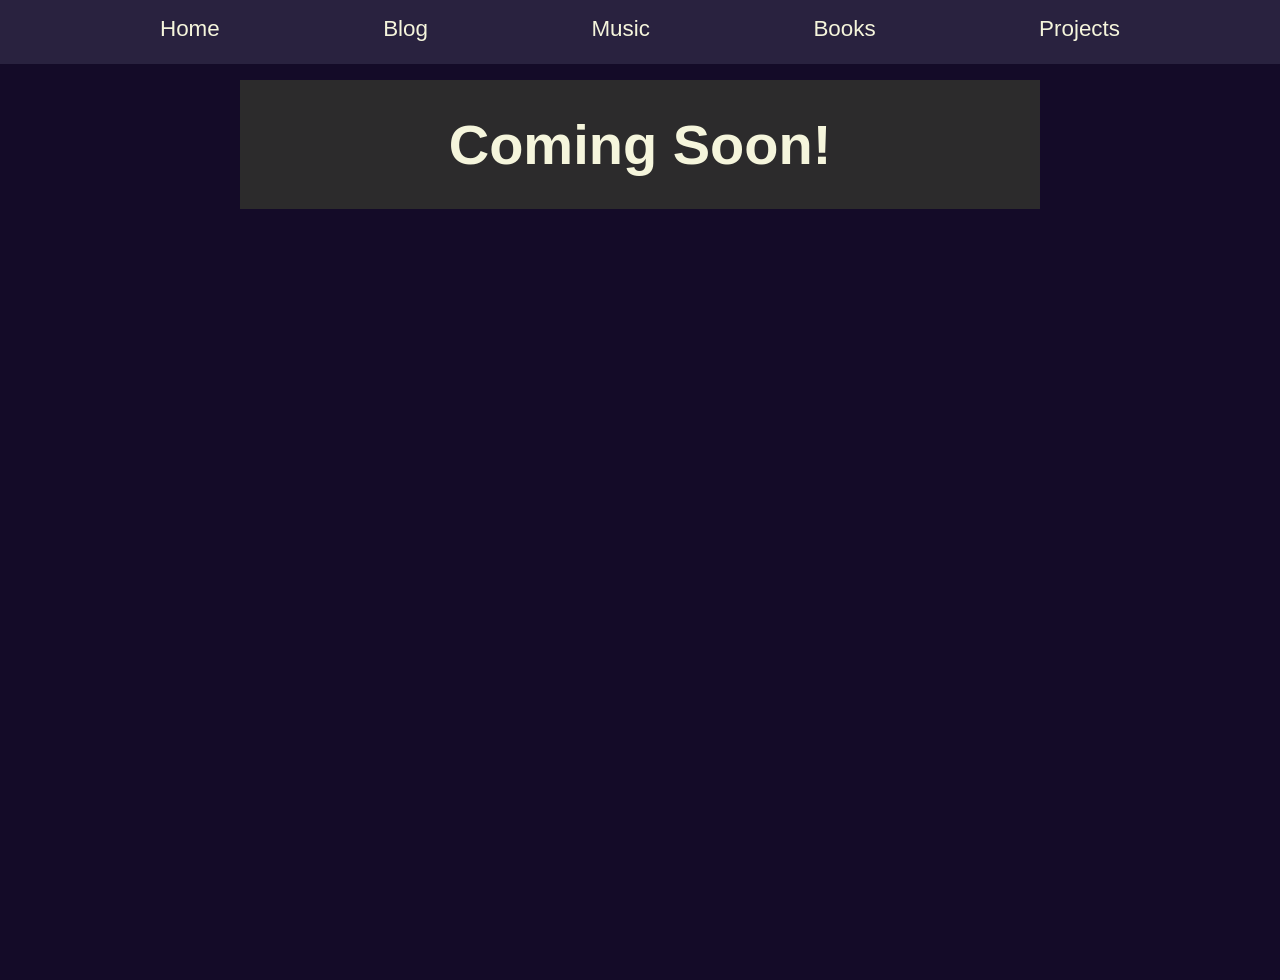
<file: blog.html>
<!DOCTYPE html>
<html lang="en">
<head>
    <meta charset="UTF-8">
    <meta name="viewport" content="width=device-width, initial-scale=1.0">
    <title>Colton's Blog</title>
    <link rel="stylesheet" href="blog.css">
</head>

<body>
    <div id="topbar">
        <ul>
            <li>
                <a href="./index.html">Home</a>
            </li>
            <li>
                <a href="./blog.html">Blog</a>
            </li>
            <li>
                <a href="./music.html">Music</a>
            </li>
            <li>
                <a href="./books.html">Books</a>
            </li>
            <li>
                <a href="./projects.html">Projects</a>
            </li>
        </ul>
    </div>

    <main>
        <div class="textbox">
            <h1>Coming Soon!</h1>
        </div>
    </main>
</body>
</html>
</file>
<file: blog.css>
html, body {
    width: 100%;
    margin: 0;
    font-family: Arial, Helvetica, sans-serif;
    text-align: left;
    background-color: #140b28;
    background-repeat: no-repeat;
    background-position: bottom right;
    background-size: cover;
    background-attachment: fixed;
    overscroll-behavior: none;
}

/* desktop */
main {
    min-height: 100vh;
    color: beige;
    h1 {
        text-align: center;
        font-size: 3.5rem;
        margin: 0;
    }

    p {
        text-indent: 2em;
        font-size: 1.5rem;
        gap: 1rem;
    }
}

.textbox {
    background-color: #37392EB3;
    margin-top: 1rem;
    margin-bottom: 3rem;
    margin-left: 15rem;
    margin-right: 15rem;
    padding: 2rem 4rem;
}

#links {
    display: flex;
    width: 100%;
    margin-top: 1rem;
}

#links ul {
    width: 100%;
    margin: 0.5rem 25rem;
    display: flex;
    align-items: center;
    list-style-type: none;
    justify-content: space-between;
}

#links img {
    transition: transform 0.3s ease;
    transform-origin: center center;
    width: 75px;
    height: auto;
}

#links img:hover {
    transform: scale(1.15);
}

#topbar{
    font-size: 1.4rem;
    display: flex;
    align-items: center;
    margin: 0%;
    width: 100%;
    min-height: 3rem;
    background-color: #29223f;
}
#topbar ul {
    color: beige;
    width: 100%;
    display: flex;
    list-style-type: none;
    justify-content: space-between;

    padding: 0 10rem;
    margin-top: 0;
}

#topbar li {
    margin-top: 1rem;
    transition: transform 0.3s ease;
    transform-origin: center center;
}

#topbar li:hover {
    transform: scale(1.15);
}

#topbar a {
    text-decoration: none;
    color: inherit;
}

#albumcollage {
    text-align: center;
}

#albumcollage img {
    display: block;
    margin-left: auto;
    margin-right: auto;
    width: 50%;
    height: auto;
}


/* mobile */
@media (max-width: 1200px) {
    html, body {
        background-image: url("./mountainsmobile.jpg");
        background-attachment: scroll;
    }

    main {
        padding-bottom: 2rem;
        h1 {
            text-align: center;
            font-size: 1.4rem;
            margin: 0;
        }

        p {
            text-indent: 2em;
            font-size: 1rem;
            margin-bottom: 1rem;
            gap: 0;
        }
    }
    
    #links {
        margin-top: 1rem;
    }

    #links ul {
        margin: 0 3rem;
        padding: 0;
        justify-content: center;
        gap: 2rem;
        width: 100%;
        display: flex;
        align-items: center;
        list-style-type: none;
        justify-content: space-between;
    }

    #links img {
        width: 50px;
        height: auto;
    }

    #topbar ul {
        padding: 0 1rem;
        width: 100%;
        display: flex;
        align-items: center;
        list-style-type: none;
        justify-content: space-between;
    }

    .textbox {
        margin: 1rem 2rem;
        padding: 0.5rem 1rem;
    }

    #albumcollage img {
        margin-top: 1rem;
        width: 95%;
    }
}
</file>
